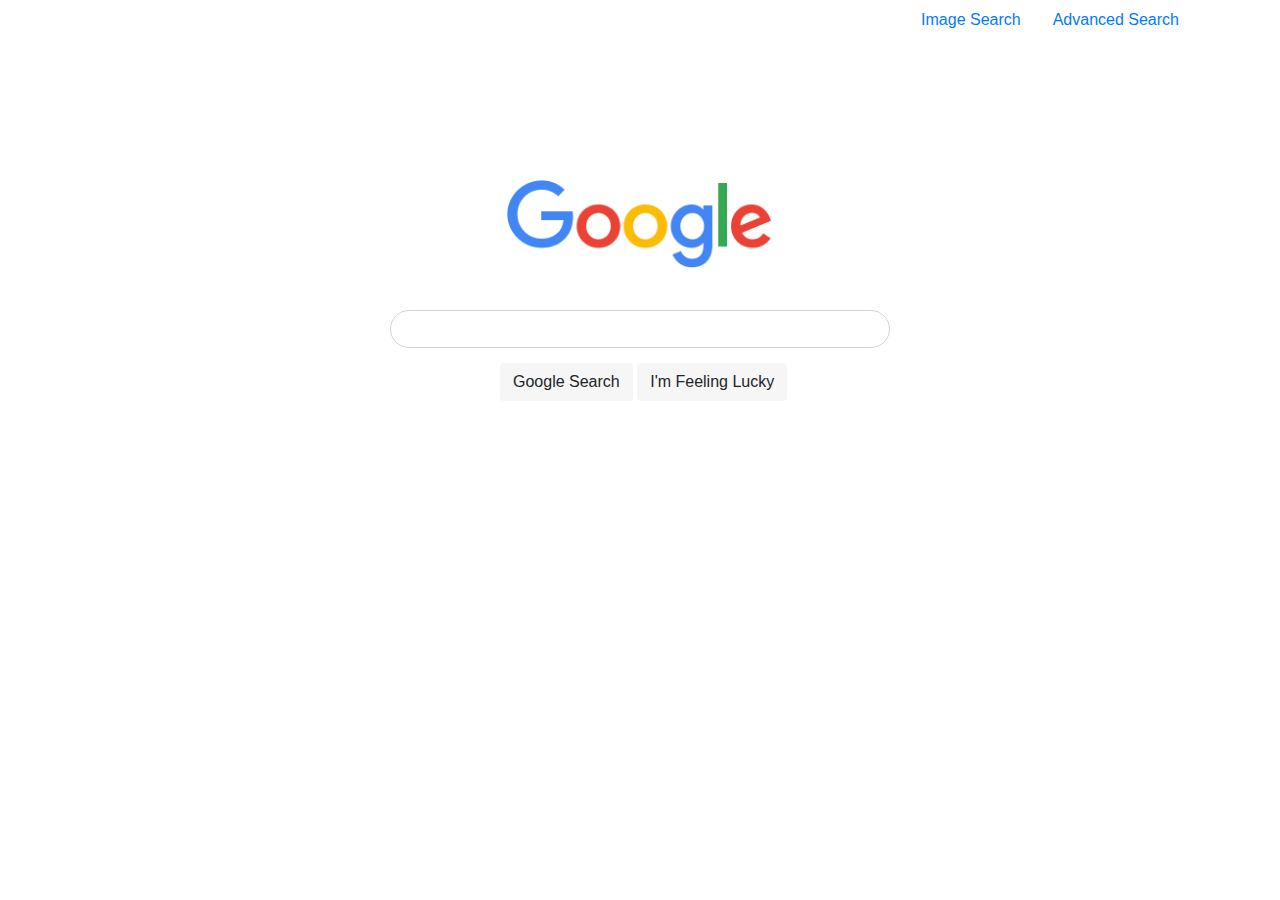
<file: search/index.html>
<!DOCTYPE html>
<html lang="en">
    <head>
        <!-- Required meta tags -->
    
        <meta name="viewport" content="width=device-width, initial-scale=1, shrink-to-fit=no">

        <!-- Bootstrap CSS -->
        <link rel="stylesheet" href="https://pro.fontawesome.com/releases/v5.10.0/css/all.css" integrity="sha384-AYmEC3Yw5cVb3ZcuHtOA93w35dYTsvhLPVnYs9eStHfGJvOvKxVfELGroGkvsg+p" crossorigin="anonymous"/>    
        <link rel="stylesheet" href="https://stackpath.bootstrapcdn.com/bootstrap/4.3.1/css/bootstrap.min.css" integrity="sha384-ggOyR0iXCbMQv3Xipma34MD+dH/1fQ784/j6cY/iJTQUOhcWr7x9JvoRxT2MZw1T" crossorigin="anonymous">
        <link rel="stylesheet" href="style.css">
        <title>Search</title>
    </head>
    <body>
        <div class="container">
            <ul class="nav d-flex justify-content-end">
                <li calss="nav-item">
                    <a class="nav-link active" href="image.html">Image Search</a>
                </li>
                <li class="nav-item">
                    <a class="nav-link" href="advanced.html">Advanced Search</a>
                </li>
            </ul>
            <div class="d-flex justify-content-center">
                <img src="google.png" alt="" id=g-icon>
            </div>
        <div class="d-flex justify-content-center" id="search">  
        <form action="https://google.com/search">
            <div class="form-group input-icons">
                <i class="far fa-search icon"></i>
                <input class="form-control input-field" type="text" name="q" id="input">
        
                <div class="buttons">
                <input class="button btn btn-default" type="submit" value="Google Search">
                <input class="button btn btn-default" type="submit" value="I'm Feeling Lucky">
                </div>
            </div>
        </form>
        </div>
        </div>
    </body>
</html>
</file>
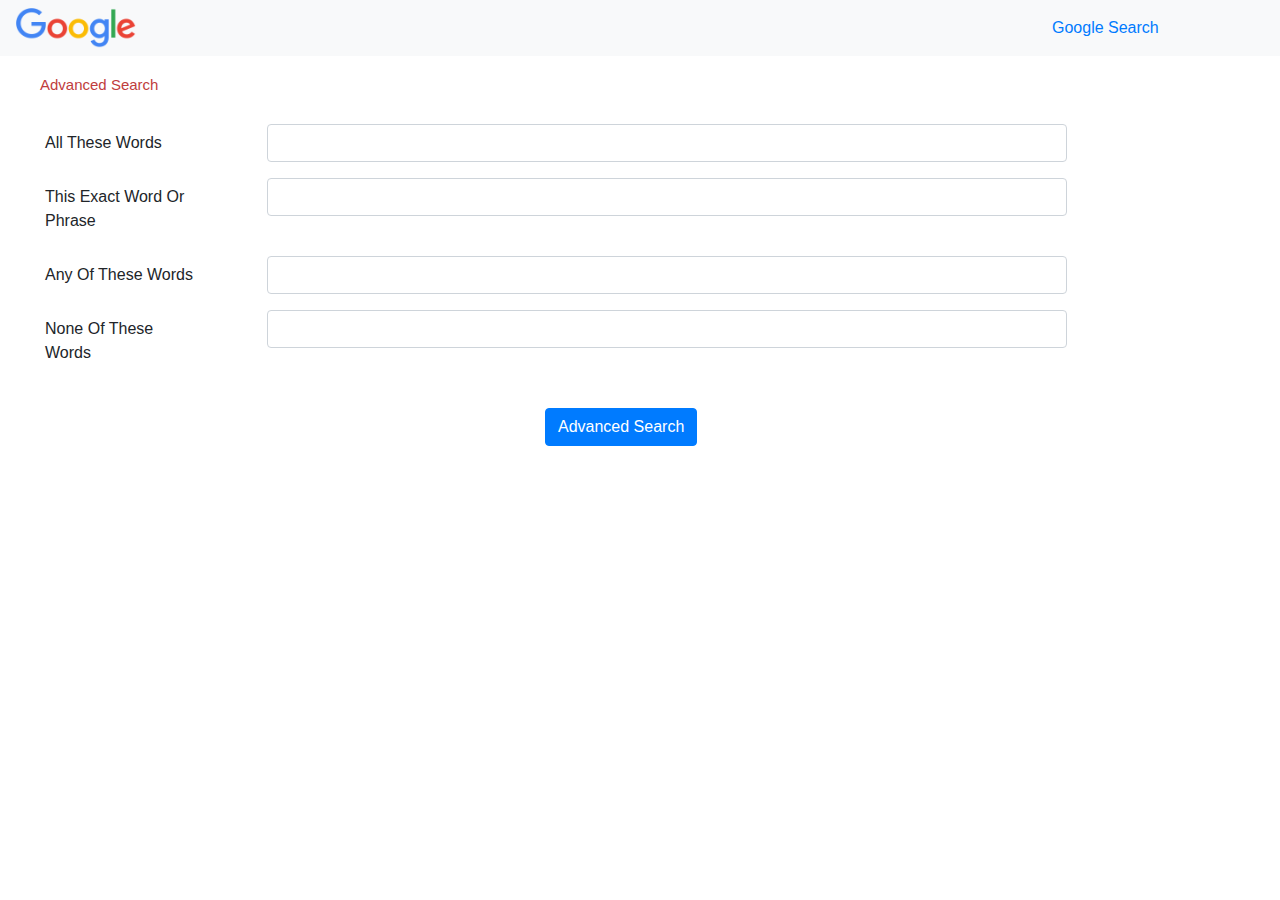
<file: search/advanced.html>
<!DOCTYPE html>
<html lang="en">
    <head>
        <!-- Required meta tags -->
    
        <meta name="viewport" content="width=device-width, initial-scale=1, shrink-to-fit=no">

        <!-- Bootstrap CSS -->
        <link rel="stylesheet" href="https://pro.fontawesome.com/releases/v5.10.0/css/all.css" integrity="sha384-AYmEC3Yw5cVb3ZcuHtOA93w35dYTsvhLPVnYs9eStHfGJvOvKxVfELGroGkvsg+p" crossorigin="anonymous"/>    
        <link rel="stylesheet" href="https://stackpath.bootstrapcdn.com/bootstrap/4.3.1/css/bootstrap.min.css" integrity="sha384-ggOyR0iXCbMQv3Xipma34MD+dH/1fQ784/j6cY/iJTQUOhcWr7x9JvoRxT2MZw1T" crossorigin="anonymous">
        <link rel="stylesheet" href="style_advanced.css">
        <title>Search</title>
    </head>
    <body>
        <nav class="navbar navbar-expand-lg navbar-light bg-light">
            <img src="google.png" alt="" id=g-icon>
            <ul class="nav" id="google_search">
                <li calss="nav-item">
                    <a class="nav-link active" href="index.html">Google Search</a>
                </li>
            </ul>
    
        </nav>

        <h1>Advanced Search</h1>    

        <div class="d-flex justify-content-left" id="search">  
        <form action="https://google.com/search">
            <div class="form-group row">
                <label class="col-sm-2 col-form-label">All These Words</label>
                    <div class="col-sm-10">
                        <input class="form-control text-field" type="text" name="as_epq">
                    </div> 
            </div>
            <div class="form-group row">
                <label class="col-sm-2 col-form-label">This Exact Word Or Phrase</label>
                    <div class="col-sm-10">
                        <input class="form-control text-field" type="text" name="as_epq">
                    </div>         
            </div>        
            <div class="form-group row">
                <label class="col-sm-2 col-form-label">Any Of These Words</label>
                    <div class="col-sm-10">
                        <input class="form-control text-field" type="text" name="as_epq">
                    </div> 
            </div>
            <div class="form-group row">
                <label class="col-sm-2 col-form-label">None Of These Words</label>
                    <div class="col-sm-10">
                        <input class="form-control text-field" type="text" name="as_epq">
                    </div> 
            </div>
            <button class="btn btn-primary" type="submit">Advanced Search</button>
        </form>
        </div>
        </div>
    </body>
</html>
</file>
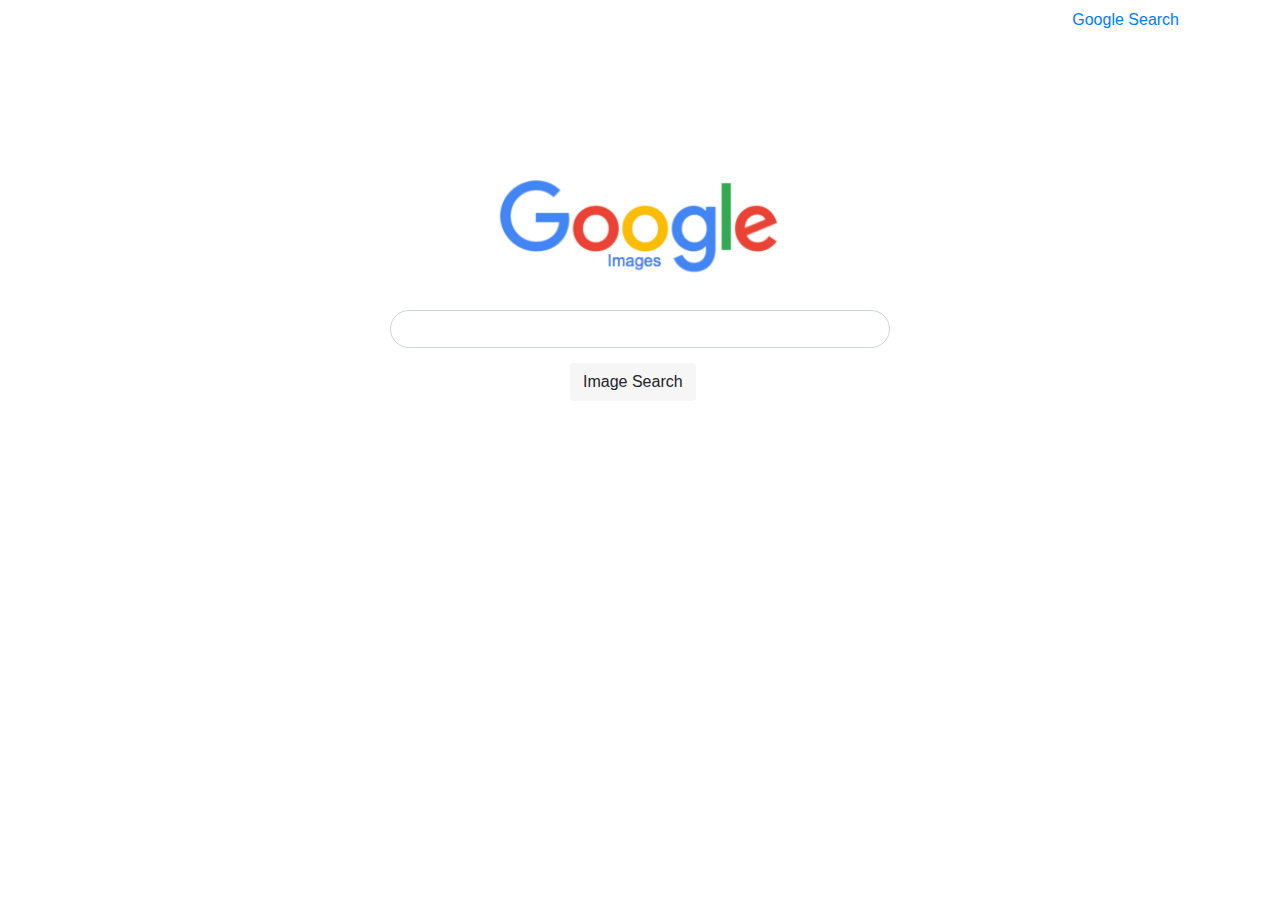
<file: search/image.html>
<!DOCTYPE html>
<html lang="en">
    <head>
        <!-- Required meta tags -->
    
        <meta name="viewport" content="width=device-width, initial-scale=1, shrink-to-fit=no">

        <!-- Bootstrap CSS -->
        <link rel="stylesheet" href="https://pro.fontawesome.com/releases/v5.10.0/css/all.css" integrity="sha384-AYmEC3Yw5cVb3ZcuHtOA93w35dYTsvhLPVnYs9eStHfGJvOvKxVfELGroGkvsg+p" crossorigin="anonymous"/>    
        <link rel="stylesheet" href="https://stackpath.bootstrapcdn.com/bootstrap/4.3.1/css/bootstrap.min.css" integrity="sha384-ggOyR0iXCbMQv3Xipma34MD+dH/1fQ784/j6cY/iJTQUOhcWr7x9JvoRxT2MZw1T" crossorigin="anonymous">
        <link rel="stylesheet" href="style_image.css">
        <title>Search</title>
    </head>
    <body>
        <div class="container">
            <ul class="nav d-flex justify-content-end">
                <li calss="nav-item">
                    <a class="nav-link active" href="index.html">Google Search</a>
                </li>
            </ul>
            <div class="d-flex justify-content-center">
                <img src="googleimg.png" alt="" id=g-icon>
            </div>
        <div class="d-flex justify-content-center" id="search">  
        <form action="https://google.com/search">
            <div class="form-group input-icons">
                <i class="far fa-search icon"></i>
                <input class="form-control input-field" type="text" name="q" id="input">
        
                <div class="buttons">
                <input class="button btn btn-default" type="submit" value="Image Search">
                </div>
            </div>
        </form>
        </div>
        </div>
    </body>
</html>
</file>
<file: search/style.css>
.buttons {
    margin-top: 15px;
    margin-left: 110px;
}
.btn {
    background-color: #f6f6f6
}
.input-icons i {
    position: absolute;
}
.input-icons {
    width: 100%;
    margin-bottom: 10px;
}
.icon {
    padding: 10px;
    min-width: 40px;
}
.input-field {
    width: 100%;
    padding: 10px;
    text-indent: 30px;
}
#g-icon {
    height: 90px;
    margin-top: 140px;
}
#search {
    margin-top: 40px;
}
#input {
    width: 500px;
    border-radius: 30px;
}
</file>
<file: search/style_advanced.css>
.text-field {
    margin-left: 40px;
    width: 800px;
}
h1 {
    margin-top: 20px;
    margin-left: 40px;
    font-size: 15px;
    color: rgb(192, 61, 61);
}
#g-icon {
    height: 40px;
    width: 120px;
}
#search {
    margin-left: 45px;
    margin-top: 30px;
}
button {
    margin-top: 20px;
    margin-left: 500px;
}
#google_search {
    margin-left: 900px;
}
</file>
<file: search/style_image.css>
#search {
    margin-top: 20px;
}

#g-icon {
    height: 150px;
    margin-top: 100px;
}

.buttons {
    margin-top: 15px;
    margin-left: 180px;
}
.btn {
    background-color: #F6F6F6;
}
.input-icons i { 
    position: absolute; 
} 
  
.input-icons { 
    width: 100%; 
    margin-bottom: 10px; 
} 
  
.icon { 
    padding: 10px; 
    min-width: 40px; 
} 
  
.input-field { 
    width: 100%; 
    padding: 10px; 
    text-indent: 30px;
} 

#input {
    width: 500px;
    border-radius: 30px;
}
</file>
